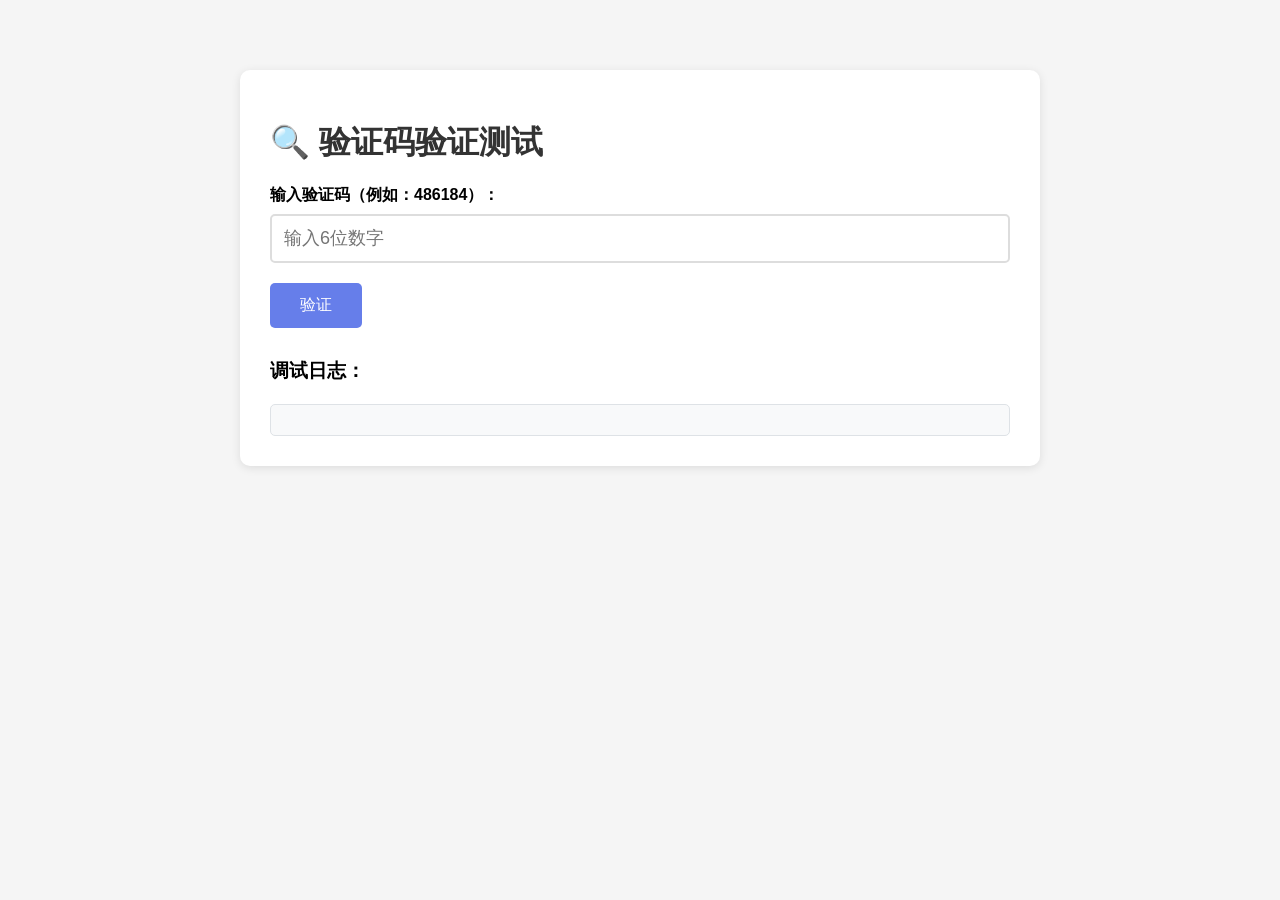
<file: test-verification.html>
<!DOCTYPE html>
<html lang="zh-CN">
<head>
    <meta charset="UTF-8">
    <meta name="viewport" content="width=device-width, initial-scale=1.0">
    <title>验证码测试</title>
    <style>
        body {
            font-family: Arial, sans-serif;
            max-width: 800px;
            margin: 50px auto;
            padding: 20px;
            background: #f5f5f5;
        }
        .container {
            background: white;
            padding: 30px;
            border-radius: 10px;
            box-shadow: 0 2px 10px rgba(0,0,0,0.1);
        }
        h1 {
            color: #333;
            margin-bottom: 20px;
        }
        .input-group {
            margin-bottom: 20px;
        }
        label {
            display: block;
            margin-bottom: 8px;
            font-weight: bold;
        }
        input {
            width: 100%;
            padding: 12px;
            font-size: 18px;
            border: 2px solid #ddd;
            border-radius: 5px;
            box-sizing: border-box;
        }
        button {
            padding: 12px 30px;
            font-size: 16px;
            background: #667eea;
            color: white;
            border: none;
            border-radius: 5px;
            cursor: pointer;
            transition: background 0.3s;
        }
        button:hover {
            background: #5a6fd6;
        }
        .result {
            margin-top: 20px;
            padding: 15px;
            border-radius: 5px;
            display: none;
        }
        .success {
            background: #d4edda;
            color: #155724;
            border: 1px solid #c3e6cb;
        }
        .error {
            background: #f8d7da;
            color: #721c24;
            border: 1px solid #f5c6cb;
        }
        .log {
            margin-top: 20px;
            padding: 15px;
            background: #f8f9fa;
            border: 1px solid #dee2e6;
            border-radius: 5px;
            font-family: monospace;
            font-size: 12px;
            max-height: 400px;
            overflow-y: auto;
        }
        .log-line {
            margin-bottom: 5px;
            padding: 3px;
            border-bottom: 1px solid #eee;
        }
        .log-line.info {
            color: #0066cc;
        }
        .log-line.success {
            color: #28a745;
        }
        .log-line.error {
            color: #dc3545;
        }
    </style>
</head>
<body>
    <div class="container">
        <h1>🔍 验证码验证测试</h1>
        
        <div class="input-group">
            <label for="code-input">输入验证码（例如：486184）：</label>
            <input type="text" id="code-input" maxlength="6" placeholder="输入6位数字">
        </div>
        
        <button onclick="testVerification()">验证</button>
        
        <div id="result" class="result"></div>
        
        <h3 style="margin-top: 30px;">调试日志：</h3>
        <div id="log" class="log"></div>
    </div>

    <script>
        let logs = [];

        function addLog(message, type = 'info') {
            const timestamp = new Date().toLocaleTimeString();
            logs.push({ timestamp, message, type });
            renderLogs();
            console.log(`[${type.toUpperCase()}] ${message}`);
        }

        function renderLogs() {
            const logDiv = document.getElementById('log');
            logDiv.innerHTML = logs.map(log => 
                `<div class="log-line ${log.type}">[${log.timestamp}] ${log.message}</div>`
            ).join('');
            logDiv.scrollTop = logDiv.scrollHeight;
        }

        function showResult(message, isSuccess) {
            const resultDiv = document.getElementById('result');
            resultDiv.style.display = 'block';
            resultDiv.className = 'result ' + (isSuccess ? 'success' : 'error');
            resultDiv.textContent = message;
        }

        async function testVerification() {
            const code = document.getElementById('code-input').value.trim();
            logs = [];
            
            addLog('=== 验证码验证开始 ===');
            addLog(`输入的验证码: "${code}"`);
            
            if (!code) {
                addLog('错误: 请输入验证码', 'error');
                showResult('请输入验证码', false);
                return;
            }
            
            if (code.length !== 6) {
                addLog(`错误: 验证码长度必须是6位，当前长度: ${code.length}`, 'error');
                showResult('验证码必须是6位数字', false);
                return;
            }
            
            if (!/^\d{6}$/.test(code)) {
                addLog('错误: 验证码只能包含数字', 'error');
                showResult('验证码只能包含数字', false);
                return;
            }

            addLog('正在读取 yanzhengma.txt 文件...');
            
            try {
                const response = await fetch('yanzhengma.txt');
                if (!response.ok) {
                    throw new Error(`HTTP 错误: ${response.status}`);
                }
                
                const text = await response.text();
                addLog(`文件读取成功，大小: ${text.length} 字符`);
                
                // 统一处理换行符
                const normalizedText = text.replace(/\r\n/g, '\n').replace(/\r/g, '\n');
                const lines = normalizedText.split('\n');
                addLog(`总行数: ${lines.length}`);
                
                // 查找验证码
                let codeExists = false;
                let matchingLine = -1;
                
                addLog('开始查找验证码...');
                for (let i = 0; i < lines.length; i++) {
                    const line = lines[i];
                    const trimmedLine = line.trim();
                    
                    if (i < 10 || i > lines.length - 5) {
                        addLog(`行 ${i}: "${trimmedLine}"`);
                    }
                    
                    if (trimmedLine && !trimmedLine.startsWith('#')) {
                        if (trimmedLine === code) {
                            codeExists = true;
                            matchingLine = i;
                            addLog(`找到匹配验证码，行号: ${i}`, 'success');
                            break;
                        }
                    }
                }
                
                addLog(`验证结果: codeExists = ${codeExists}`);
                
                if (codeExists) {
                    addLog('✓ 验证成功！', 'success');
                    showResult(`✓ 验证成功！验证码 "${code}" 在第 ${matchingLine + 1} 行找到`, true);
                } else {
                    addLog('✗ 验证码无效或不存在', 'error');
                    showResult('✗ 验证码无效或不存在', false);
                }
                
            } catch (error) {
                addLog(`错误: ${error.message}`, 'error');
                addLog(`堆栈: ${error.stack}`, 'error');
                showResult(`验证失败: ${error.message}`, false);
            }
        }
    </script>
</body>
</html>
</file>
